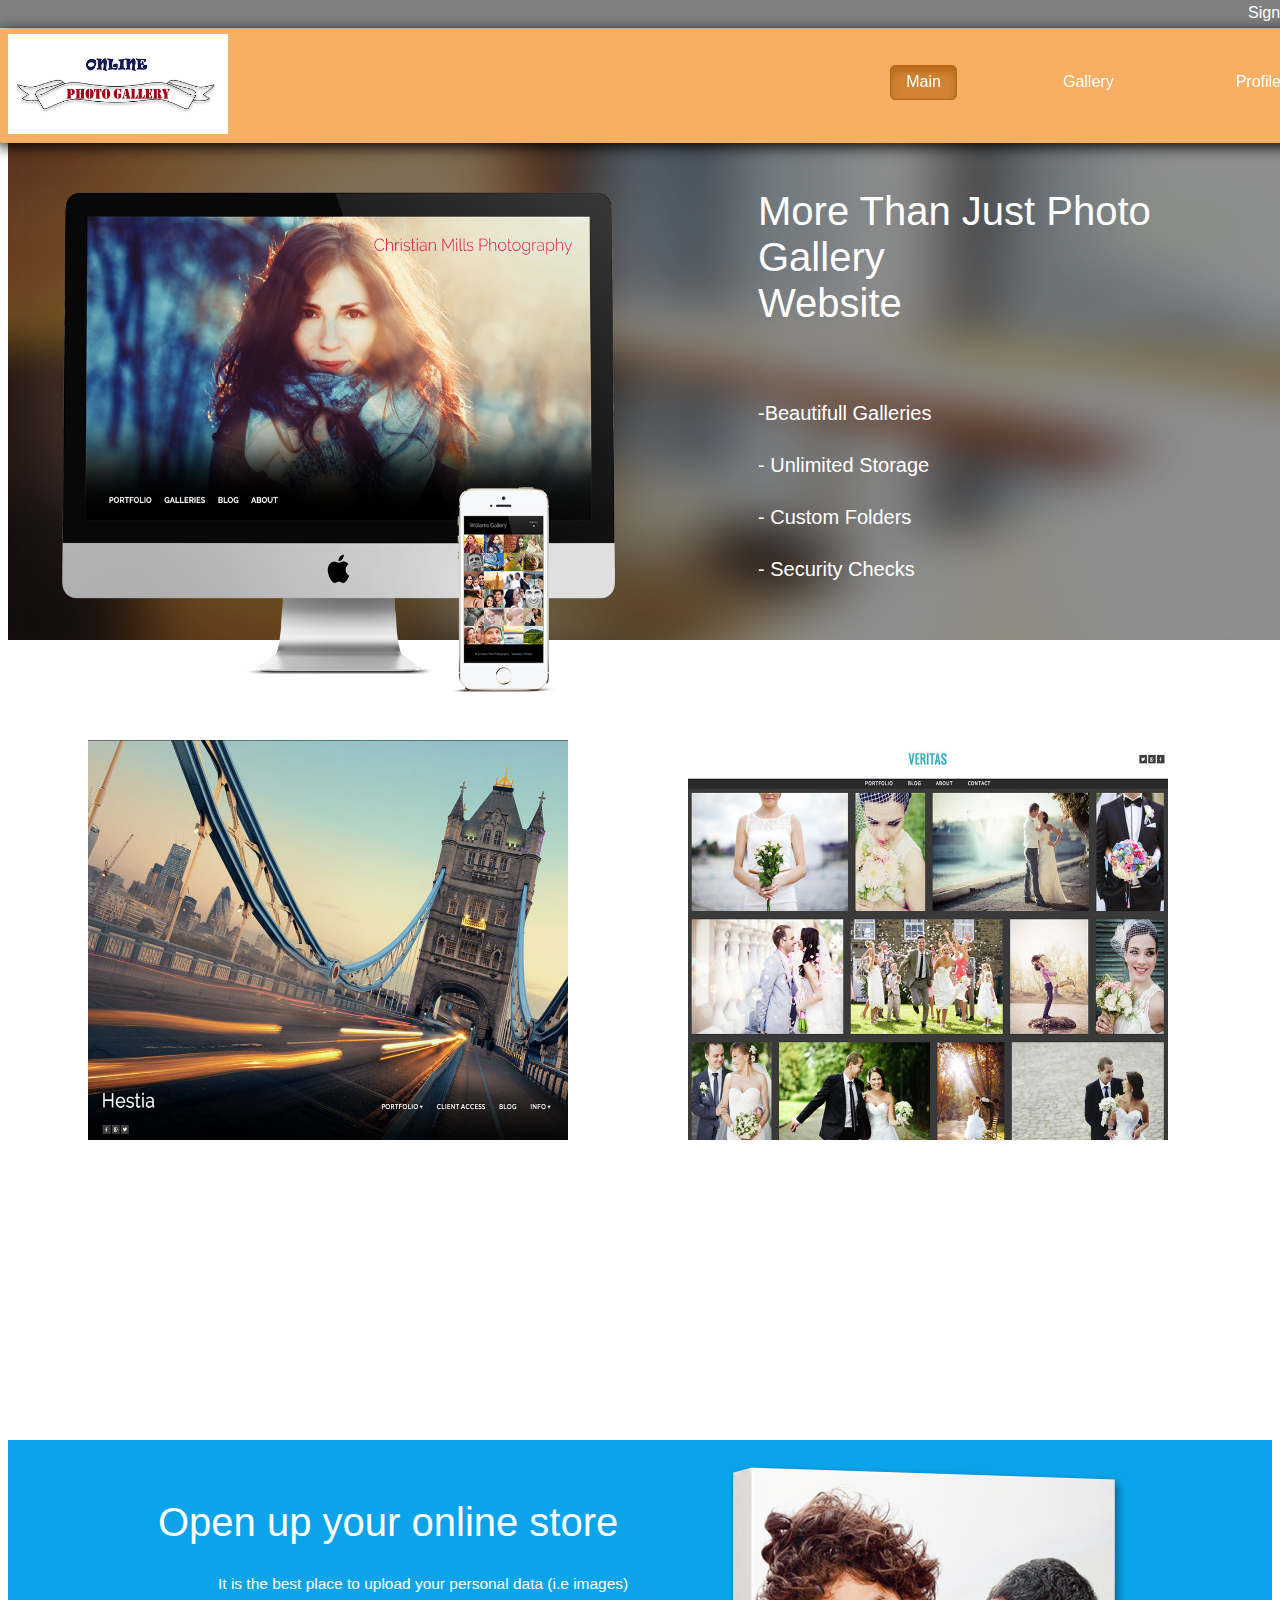
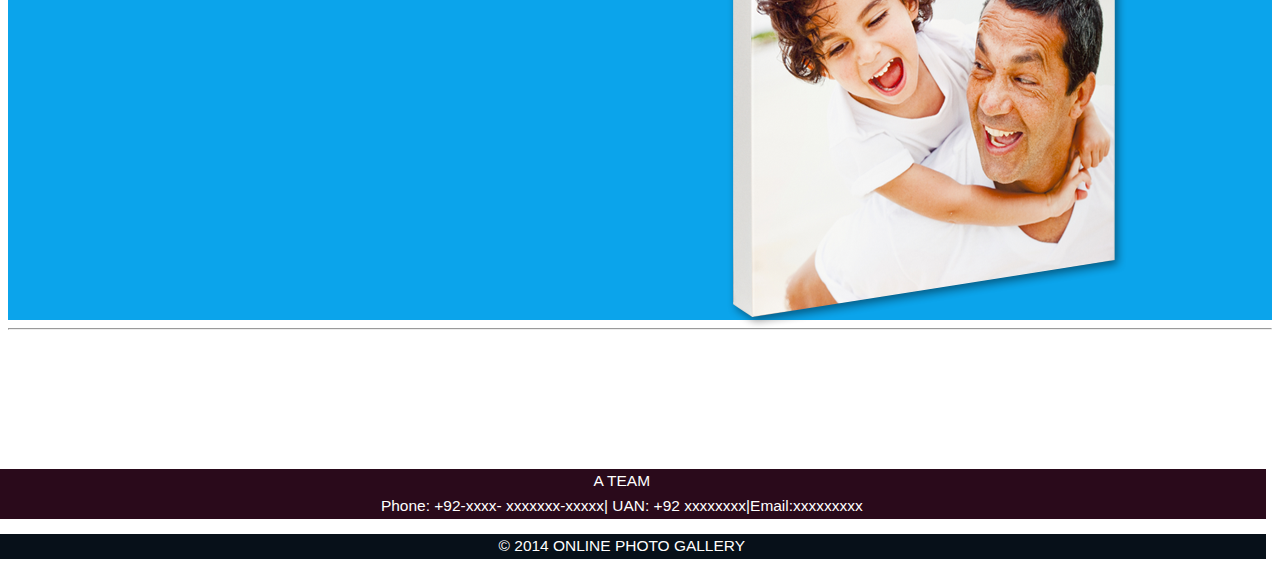
<file: index.html>
<!DOCTYPE html>
<html>
<head>
<link rel="stylesheet" type="text/css" href="styling.css">
<title>Photo Gallery</title> 

<style>



</style>
</head>
<body id="background">





<div class="navigation_bar">
	<div class="sign_in">
		<a href="login_form.html" style="margin-top:5px">Sign in</a>
		<img src="pak.gif" width="15px" height="15px" style="margin-left:10px;margin-top:5px" class="rotate">
	</div>
</div>


<div id='cssmenu'>


<ul><img src="logoo.png" width="220" height="100">
  <li><a href="profile.html"><span>Profile</span></a></li>
  <li><a href="gallery.html"><span>Gallery</span></a></li>
  <li class='active'><a href="index.html"><span>Main</span></a></li>
</ul>


</div>

<br></br><br></br>

<div class="ad2">
	<img src="blurr.jpg" width="1335" height="500" >
	<div class="pic">
	<img src="tv.png" width="600" height="650" >
</div>

   <h2>More Than Just Photo Gallery<br> Website</h2>
  <br> <p>-Beautifull Galleries</p>          <p>- Unlimited Storage</p><p>- Custom Folders</p>  <p>- Security Checks</p>   
</div>
     <div id="cf">
  <img class="top" src="bridge.jpg"></img> 
  <div class="text">
    <a href="index.html" style="margin-top:6px">PREVIEW</a>
    </div> 
</div> 

   <div id="cf2">
<img class="top2" src="wed.jpg" ></img>
<div class="tot">
<a href="index.html" style="margin-top:6px">PREVIEW</a>
</div>

</div>

<div class="ad1"> 
<img src="fam.png" style="margin-top:10px; margin-left:700px">

<h1>Open up your online store</h1>
<p>
	It is the best place to upload your personal data (i.e images)
</p>

</div>


<hr></hr>
<FONT color="white" size=2 style="position:absolute;margin-top:100px;width:117%;margin-left:-240px">
<br><P style="BACKGROUND-COLOR: #2A0A1B" align=center> A TEAM </br>
Phone: +92-xxxx- xxxxxxx-xxxxx<span>|</span> <span>UAN: +92 xxxxxxxx</span>|<span>Email:xxxxxxxxx</span></p>
<FONT color="white" size=3 >

<P style="BACKGROUND-COLOR: #071019"align=center>© 2014 ONLINE PHOTO GALLERY </p>              
</font>
</font>

 
</body>
</html>
</file>
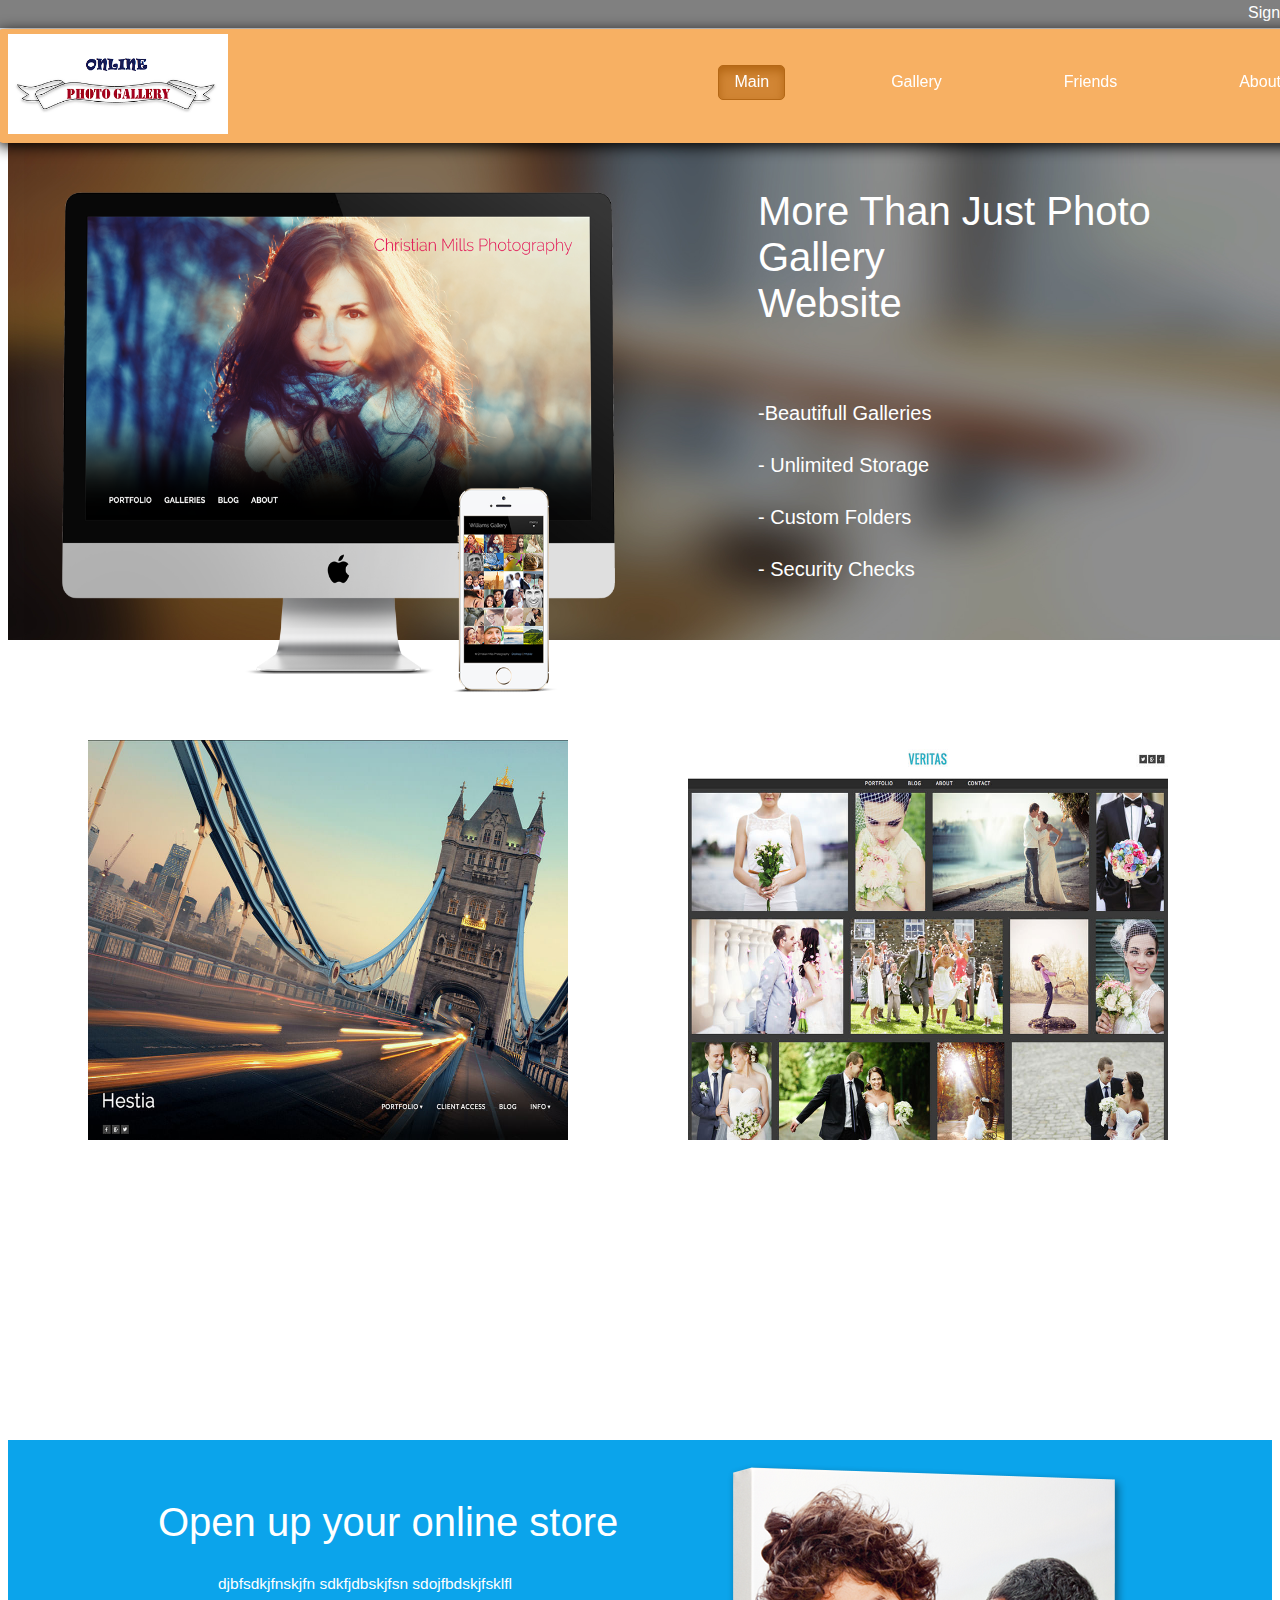
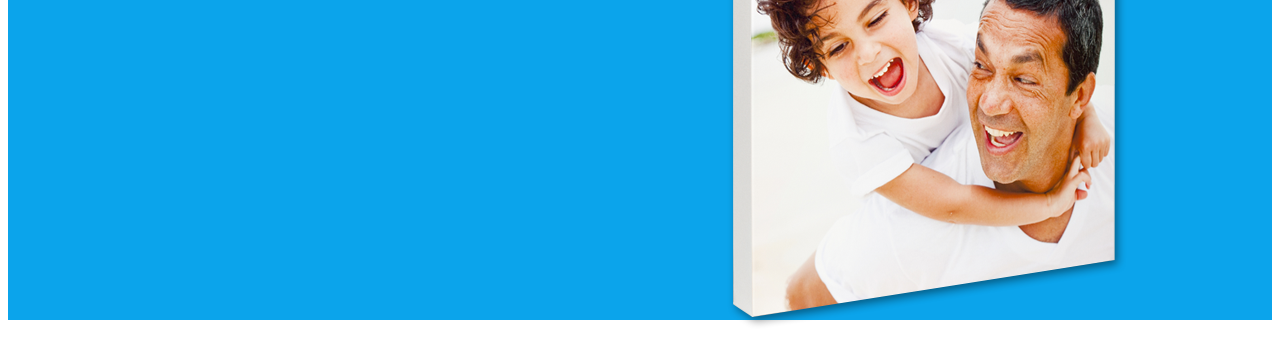
<file: about.html>
<!DOCTYPE html>
<html>
<head>
<link rel="stylesheet" type="text/css" href="styling.css">
<title>Photo Gallery</title> 

<style>



</style>
</head>
<body id="background">





<div class="navigation_bar">
	<div class="sign_in">
		<a href="login_form.html" style="margin-top:5px">Sign in</a>
		<img src="pak.gif" width="15px" height="15px" style="margin-left:10px;margin-top:5px">
	</div>
</div>


<div id='cssmenu'>


<ul><img src="logoo.png" width="220" height="100">
  <li ><a href="about.html"><span>About</span></a></li>
  <li><a href="friends.html"><span>Friends</span></a></li>
  <li><a href="gallery.html"><span>Gallery</span></a></li>
  <li class='active'><a href="index.html"><span>Main</span></a></li>
</ul>


</div>

<br></br><br></br>

<div class="ad2">
	<img src="blurr.jpg" width="1335" height="500" >
	<div class="pic">
	<img src="tv.png" width="600" height="650" >
</div>

   <h2>More Than Just Photo Gallery<br> Website</h2>
  <br> <p>-Beautifull Galleries</p>          <p>- Unlimited Storage</p><p>- Custom Folders</p>  <p>- Security Checks</p>   
</div>
     <div id="cf">
  <img class="top" src="bridge.jpg"></img> 
  <div class="text top">
    <a href="index.html" style="margin-top:6px">PREVIEW</a>
    </div> 
</div> 

   <div id="cf2">
<img class="top2" src="wed.jpg" ></img>
<div class="tot top2">
<a href="index.html" style="margin-top:6px">PREVIEW</a>
</div>

</div>

<div class="ad1"> 
<img src="fam.png" style="margin-top:10px; margin-left:700px">

<h1>Open up your online store</h1>
<p>
	djbfsdkjfnskjfn
	sdkfjdbskjfsn
	sdojfbdskjfsklfl
</p>

</div>




 
</body>
</html>
</file>
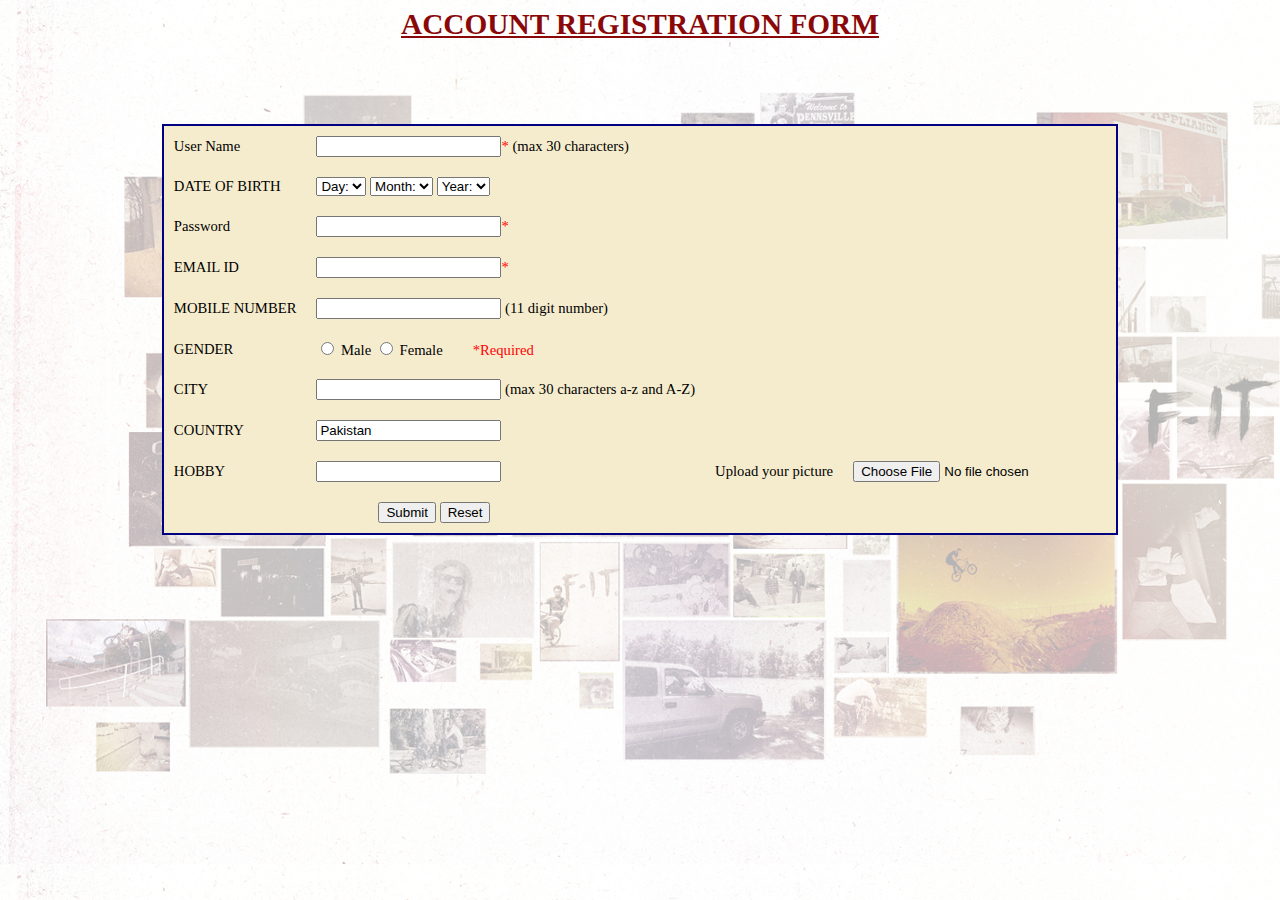
<file: create_account-form.html>
<html>
<head>
<title>Acount Registration Form</title>
<style type="text/css">
h3{font-family: Calibri; 
font-size: 22pt; 
font-style: normal; 
font-weight: bold; 
color:#8A0808;
text-align: center; 
text-decoration: underline 
}
table{
	font-family: Calibri; 
	color:black; font-size: 11pt; 
	font-style: normal;
text-align:; 
background-color: #F5ECCE; 
border-collapse: collapse; 
border: 2px solid navy
}
table.inner{
	border: 0px
}
</style>
<script type="text/javascript">
	function validateForm() {
		var check=document.forms["form"]["User_Name"].value;
		if(check==null||check=="")
		{
			alert("Required fields must be entered!");
			return false;
		}
		var check1=document.forms["form"]["password"].value;
		if(check1==null||check1=="")
		{
			alert("Required fields must be entered!");
			return false;
		}
		var check2=document.forms["form"]["Email_Id"].value;
		var atpos=check2.indexOf("@");
		var dotpos=check2.lastIndexOf(".");
		if(check2==null||check2=="")
		{
			alert("Required fields must be entered!");
			return false;
		}
		if(atpos<1||dotpos<atpos+2||dotpos+2>=check2.length)
		{
			alert("Not a valid Email address");
			return false;
		}
		var check3=document.forms["form"]["Gender"].value;
		if(check3==null||check3=="")
		{
			alert("Required fields must be entered!");
			return false;
		}
	}
</script>
</head>
 
<body background="re.jpg">
<h3>ACCOUNT REGISTRATION FORM</h3>
<br></br>
<form name = "form" action="form.php" method="POST" onsubmit="return validateForm()">
<table align="center" cellpadding = "10">
 
<!----- First Name ---------------------------------------------------------->
<tr>
<td>User Name</td>
<td><input type="text" name="User_Name" maxlength="30"/><span style="color:red">*</span> 
(max 30 characters)
</td>
</tr>
 
<!----- Date Of Birth -------------------------------------------------------->
<tr>
<td>DATE OF BIRTH</td>
 
<td>
<select name="Birthday_day" id="Birthday_Day">
<option value="-1">Day:</option>
<option value="1">1</option>
<option value="2">2</option>
<option value="3">3</option>
 
<option value="4">4</option>
<option value="5">5</option>
<option value="6">6</option>
<option value="7">7</option>
<option value="8">8</option>
<option value="9">9</option>
<option value="10">10</option>
<option value="11">11</option>
<option value="12">12</option>
 
<option value="13">13</option>
<option value="14">14</option>
<option value="15">15</option>
<option value="16">16</option>
<option value="17">17</option>
<option value="18">18</option>
<option value="19">19</option>
<option value="20">20</option>
<option value="21">21</option>
 
<option value="22">22</option>
<option value="23">23</option>
<option value="24">24</option>
<option value="25">25</option>
<option value="26">26</option>
<option value="27">27</option>
<option value="28">28</option>
<option value="29">29</option>
<option value="30">30</option>
 
<option value="31">31</option>
</select>
 
<select id="Birthday_Month" name="Birthday_Month">
<option value="-1">Month:</option>
<option value="January">Jan</option>
<option value="February">Feb</option>
<option value="March">Mar</option>
<option value="April">Apr</option>
<option value="May">May</option>
<option value="June">Jun</option>
<option value="July">Jul</option>
<option value="August">Aug</option>
<option value="September">Sep</option>
<option value="October">Oct</option>
<option value="November">Nov</option>
<option value="December">Dec</option>
</select>
 
<select name="Birthday_Year" id="Birthday_Year">
 
<option value="-1">Year:</option>
<option value="2012">2012</option>
<option value="2011">2011</option>
<option value="2010">2010</option>
<option value="2009">2009</option>
<option value="2008">2008</option>
<option value="2007">2007</option>
<option value="2006">2006</option>
<option value="2005">2005</option>
<option value="2004">2004</option>
<option value="2003">2003</option>
<option value="2002">2002</option>
<option value="2001">2001</option>
<option value="2000">2000</option>
 
<option value="1999">1999</option>
<option value="1998">1998</option>
<option value="1997">1997</option>
<option value="1996">1996</option>
<option value="1995">1995</option>
<option value="1994">1994</option>
<option value="1993">1993</option>
<option value="1992">1992</option>
<option value="1991">1991</option>
<option value="1990">1990</option>
 
<option value="1989">1989</option>
<option value="1988">1988</option>
<option value="1987">1987</option>
<option value="1986">1986</option>
<option value="1985">1985</option>
<option value="1984">1984</option>
<option value="1983">1983</option>
<option value="1982">1982</option>
<option value="1981">1981</option>
<option value="1980">1980</option>
</select>
</td>
</tr>
<!----- Password ---------------------------------------------------------->
<tr>
<td>Password</td>
<td><input type="password" name="password" maxlength="50" /><span style="color:red">*</span></td>
</tr>
 
<!----- Email Id ---------------------------------------------------------->
<tr>
<td>EMAIL ID</td>
<td><input type="text" name="Email_Id" maxlength="100" /><span style="color:red">*</span></td>
</tr>
 
<!----- Mobile Number ---------------------------------------------------------->
<tr>
<td>MOBILE NUMBER</td>
<td>
<input type="text" name="Mobile_Number" maxlength="20" />
(11 digit number)
</td>
</tr>
 
<!----- Gender ---------------------------------------------------------->
<tr>
<td>GENDER</td>
<td>
<input type="radio" name="Gender" value="Male" /> Male
<input type="radio" name="Gender" value="Female" /> Female<span style="color:red; margin-left:30px">*Required</span>

</td>
</tr>
 
<!----- City ---------------------------------------------------------->
<tr>
<td>CITY</td>
<td><input type="text" name="City" maxlength="30" />
(max 30 characters a-z and A-Z)
</td>
</tr>
  
<!----- Country ---------------------------------------------------------->
<tr>
<td>COUNTRY</td>
<td><input type="text" name="Country" value="Pakistan" readonly="readonly" /></td>
</tr>
 
<!----- Hobbies ---------------------------------------------------------->
 
<tr>
<td>HOBBY <br /></td>
 
<td>
<input type="text" name="Other_Hobby" maxlength="30" />
</td><br>
<td >Upload your picture</td>
<td><input type="file" name="upload"></td>
</tr>
 
<!----- Submit and Reset ------------------------------------------------>
<tr>
<td colspan="2" align="center">
<input type="submit" value="Submit">
<input type="reset" value="Reset">
</td>
</tr>
</table>
 
</form>
 
</body>
</html>
</file>
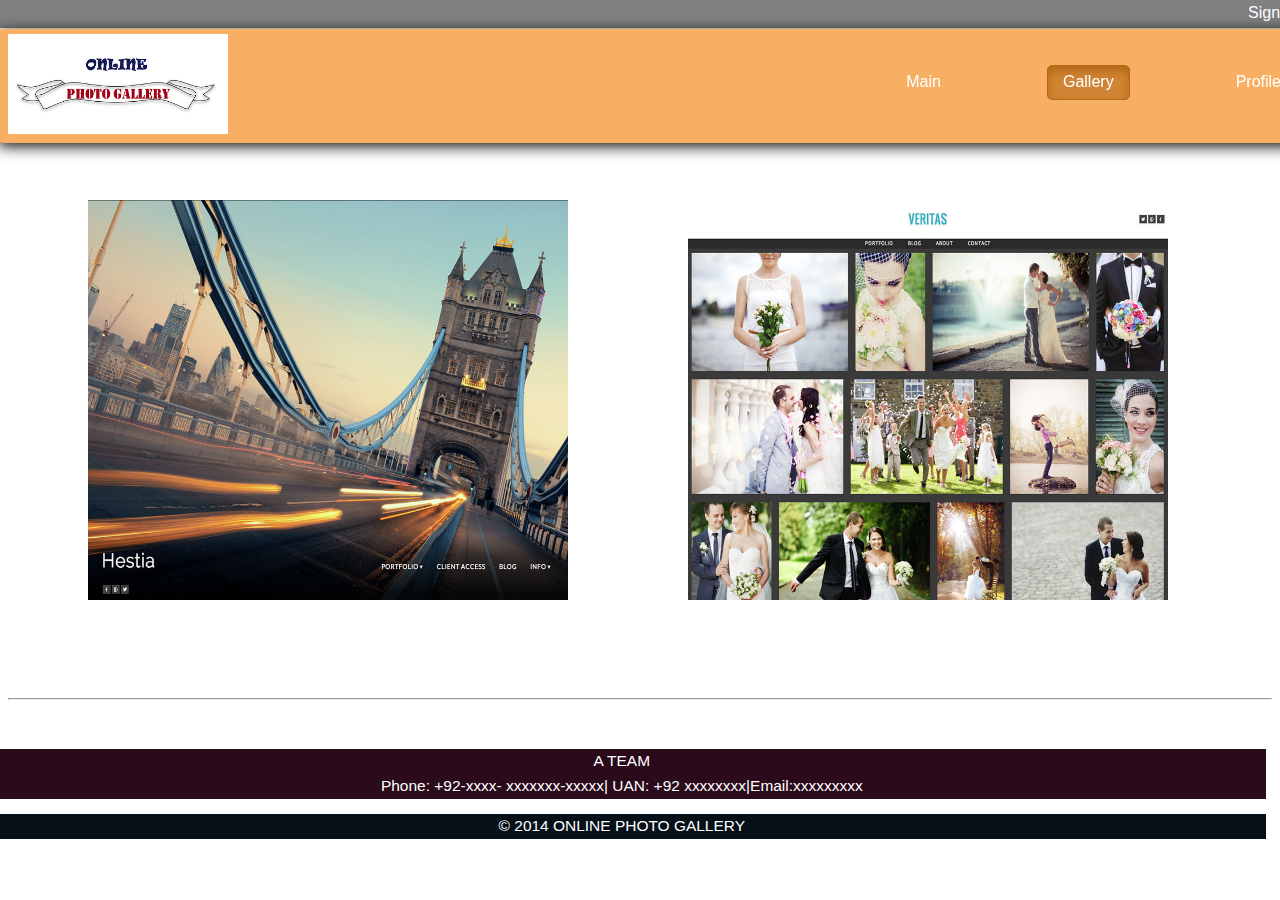
<file: gallery.html>
<!DOCTYPE html>
<html>
<head>
<link rel="stylesheet" type="text/css" href="styling.css">
<title>Photo Gallery</title> 

<style>



</style>
</head>
<body id="background">
<div class="navigation_bar">
	<div class="sign_in">
		<a href="login_form.html" style="margin-top:5px">Sign in</a>
		<img src="pak.gif" width="15px" height="15px" style="margin-left:10px;margin-top:5px">
	</div>
</div>
<div id='cssmenu'>
<ul><img src="logoo.png" width="220" height="100">
  <li><a href="profile.html"><span>Profile</span></a></li>
  <li class='active'><a href="gallery.html"><span>Gallery</span></a></li>
  <li><a href="index.html"><span>Main</span></a></li>
</ul>
</div>

<br></br><br></br>


     <div id="cf">
  <img class="top" src="bridge.jpg"></img> 
  <div class="text top">
    <a href="index.html" style="margin-top:6px">PREVIEW</a>
    </div> 
</div> 

   <div id="cf2">
<img class="top2" src="wed.jpg" ></img>
<div class="tot top2">
<a href="index.html" style="margin-top:6px">PREVIEW</a>
</div>

</div>
<br><br><br><br><br>
 <hr></hr>
<FONT color="white" size=2 style="position:absolute;margin-top:10px;width:117%;margin-left:-240px">
<br><P style="BACKGROUND-COLOR: #2A0A1B" align=center> A TEAM </br>
Phone: +92-xxxx- xxxxxxx-xxxxx<span>|</span> <span>UAN: +92 xxxxxxxx</span>|<span>Email:xxxxxxxxx</span></p>
<FONT color="white" size=3 >

<P style="BACKGROUND-COLOR: #071019"align=center>© 2014 ONLINE PHOTO GALLERY </p>              
</font>
</font>
</body>
</html>
</file>
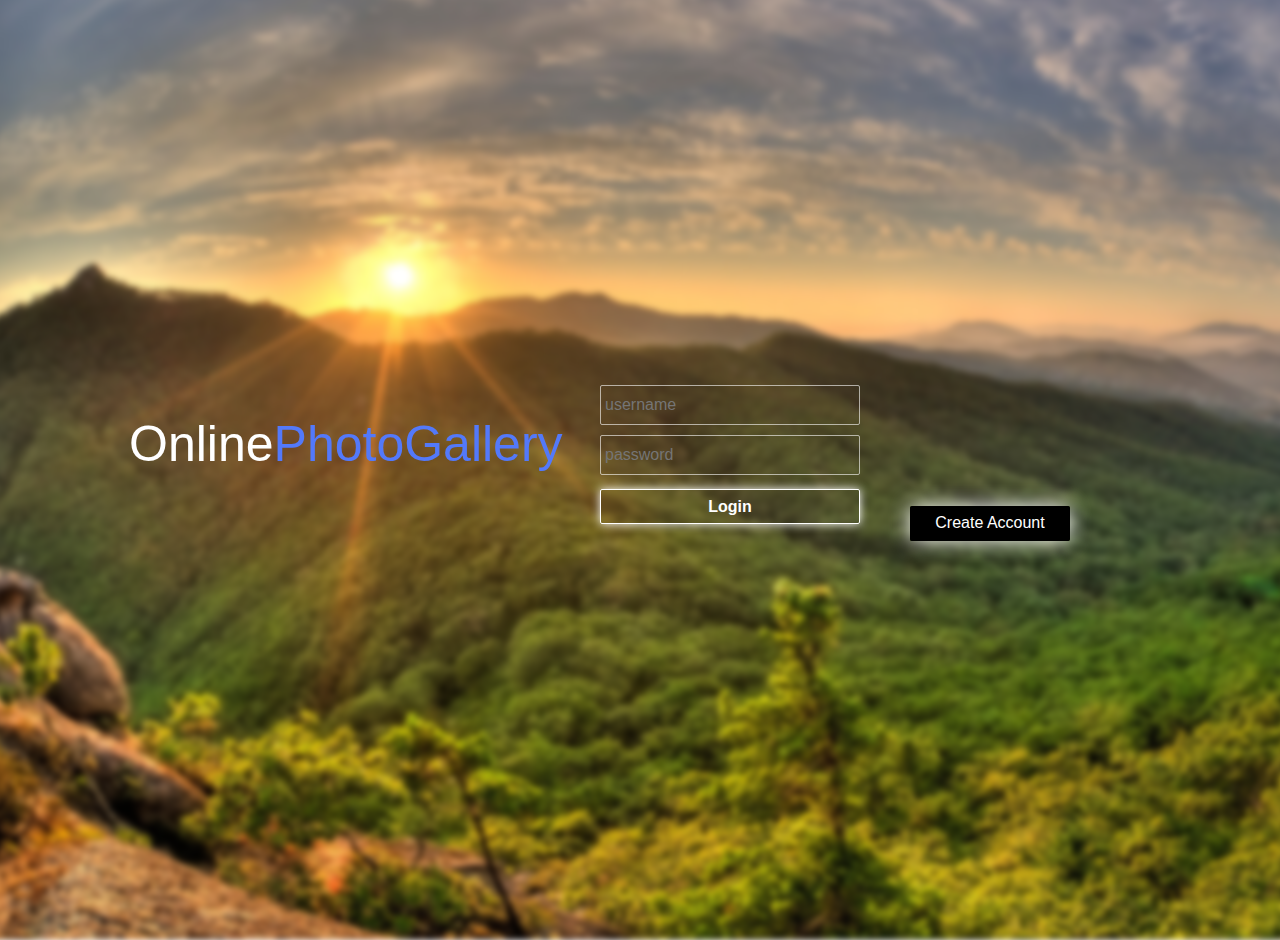
<file: login_form.html>
<!DOCTYPE html>
<html>

<head>

  <meta charset="UTF-8">

  <title>Online PhotoGallery-Login</title>
   <style>
   

body{
	margin: 0;
	padding: 0;
	background: #fff;

	color: #fff;
	font-family: Arial;
	font-size: 12px;
   }

.body{
	position: absolute;
	top: -20px;
	left: -20px;
	right: -40px;
	bottom: -40px;
	width: auto;
	height: auto;
	background-image: url("ad.jpg");
	background-size: cover;
	filter: blur(3px);
	z-index: 0;
}

.grad{
	position: absolute;
	top: -20px;
	left: -20px;
	right: -40px;
	bottom: -40px;
	width: auto;
	height: auto;
	background: gradient(linear, left top, left bottom, color-stop(0%,rgba(0,0,0,0)), color-stop(100%,rgba(0,0,0,0.65))); /* Chrome,Safari4+ */
	z-index: 1;
	opacity: 0.7;
}

.header{
	position: absolute;
	top: calc(50% - 35px);
	left: calc(30% - 255px);
	z-index: 2;
}

.header div{
	float: left;
	color: #fff;
	font-family: 'Exo', sans-serif;
	font-size: 50px;
	font-weight: 200;
}

.header div span{
	color: #5379fa !important;
}

.login{
	position: absolute;
	top: calc(50% - 75px);
	left: calc(50% - 50px);
	height: 150px;
	width: 350px;
	padding: 10px;
	z-index: 2;
}
.log #lo {
	box-shadow: 0 0 10px white;
	transition:all 1s ease-in-out;
}

.create_account
{

    position: absolute;
	top: calc(64.5% - 75px);
	left: calc(75% - 50px);
	height: 150px;
	width: 350px;
	padding: 10px;
	box-shadow: 0 0 20px white;
	transition:all 1s ease-in-out;
	z-index: 2;
}

.create_account:hover {

      box-shadow: 0 0 500px white;
      background-color: red;
      transform:rotate(360deg);
}


	@-moz-keyframes spaceboots {
	0% { -moz-transform: translate(2px, 1px) rotate(0deg); }
	10% { -moz-transform: translate(-1px, -2px) rotate(-1deg); }
	20% { -moz-transform: translate(-3px, 0px) rotate(1deg); }
	30% { -moz-transform: translate(0px, 2px) rotate(0deg); }
	40% { -moz-transform: translate(1px, -1px) rotate(1deg); }
	50% { -moz-transform: translate(-1px, 2px) rotate(-1deg); }
	60% { -moz-transform: translate(-3px, 1px) rotate(0deg); }
	70% { -moz-transform: translate(2px, 1px) rotate(-1deg); }
	80% { -moz-transform: translate(-1px, -1px) rotate(1deg); }
	90% { -moz-transform: translate(2px, 2px) rotate(0deg); }
	100% { -moz-transform: translate(1px, -2px) rotate(-1deg); }
}


.log #lo:hover{

	  box-shadow: 0 0 500px white;
	  background-color: black;
	  border-color: black;
      animation-name: spaceboots;
      animation-duration: 0.8s;
      transform-origin:50% 50%;
 	  animation-iteration-count: infinite;
	  animation-timing-function: linear;
}

.create_account input[type=button]{
	width: 160px;
	height: 35px;
	background: black;
	border: 1px solid black;
	cursor: pointer;
	border-radius: 2px;
	color: #FFFFFF;
	font-family: 'Exo', sans-serif;
	font-size: 16px;
	font-weight: 400;
	padding: 6px;
	margin-top: 10px;
}

.create_account input[type=button]:hover{
	opacity: 0.8;
}

.create_account input[type=button]:active{
	opacity: 0.6;
}



.create_account input[type=button]:focus{
	outline: none;
}

.login input[type=password]{
	width: 250px;
	height: 30px;
	background: transparent;
	border: 1px solid rgba(255,255,255,0.6);
	border-radius: 2px;
	color: #fff;
	font-family: 'Exo', sans-serif;
	font-size: 16px;
	font-weight: 400;
	padding: 4px;
	margin-top: 10px;
}
.login input[type=text]{
	width: 250px;
	height: 30px;
	background: transparent;
	border: 1px solid rgba(255,255,255,0.6);
	border-radius: 2px;
	color: #fff;
	font-family: 'Exo', sans-serif;
	font-size: 16px;
	font-weight: 400;
	padding: 4px;
}

.login input[type=button]{
	width: 260px;
	height: 35px;
	background: transparent;
	border: 1px solid #fff;
	cursor: pointer;
	border-radius: 2px;
	color: white;
	font-family: 'Exo', sans-serif;
	font-size: 16px;
	font-weight: 900;
	padding: 6px;
	margin-top: 10px;
}

.login input[type=button]:hover{
	opacity: 0.8;
}

.login input[type=button]:active{
	opacity: 0.6;
}

.login input[type=text]:focus{
	outline: none;
	border: 1px solid rgba(255,255,255,0.9);
}

.login input[type=password]:focus{
	outline: none;
	border: 1px solid rgba(255,255,255,0.9);
}

.login input[type=button]:focus{
	outline: none;
}

input-placeholder{
   color: rgba(255,255,255,0.6);
}

input-placeholder{
   color: rgba(255,255,255,0.6);
}
</style>
<script type="text/javascript">
	
	function validateForm() {
		var check=document.forms["log_form"]["user"].value;
		var check0=document.forms["log_form"]["pass"].value;
		if((check==null||check=="")||(check0==null||check0==""))
		{
			alert("Enter username or Password!");
			return false;
		}
		else 
		{
			
              	return window.location.href='dat.php';
		}
		
	}
</script>
   
</head>

<body>

        <div class="body"></div>
		<div class="grad"></div>
		<div class="header">
		<div>Online<span>Photo</span><span>Gallery</span></div>
		</div>
		<br>
		<div class="login">
		
<form action="dat.php" method="POST" name="log_form">
			<input type="text" placeholder="username" name ="user"><br>
			<input type="password" placeholder="password" name="pass"><br><br>		
			<div class="log" style="width:260px; height:35px"><input type="button"  value="Login" onclick="return validateForm()" style="margin-top:0px" id = "lo" ></div>
      </form>
		
		</div>

         <div class="create_account" style="width:140px; height:15px">
		<input type="button" value="Create Account" ONCLICK="window.location.href='create_account-form.html'" style="margin-left:-10px; margin-top:-10px"/>
       </div>
  

</body>

</html>
</file>
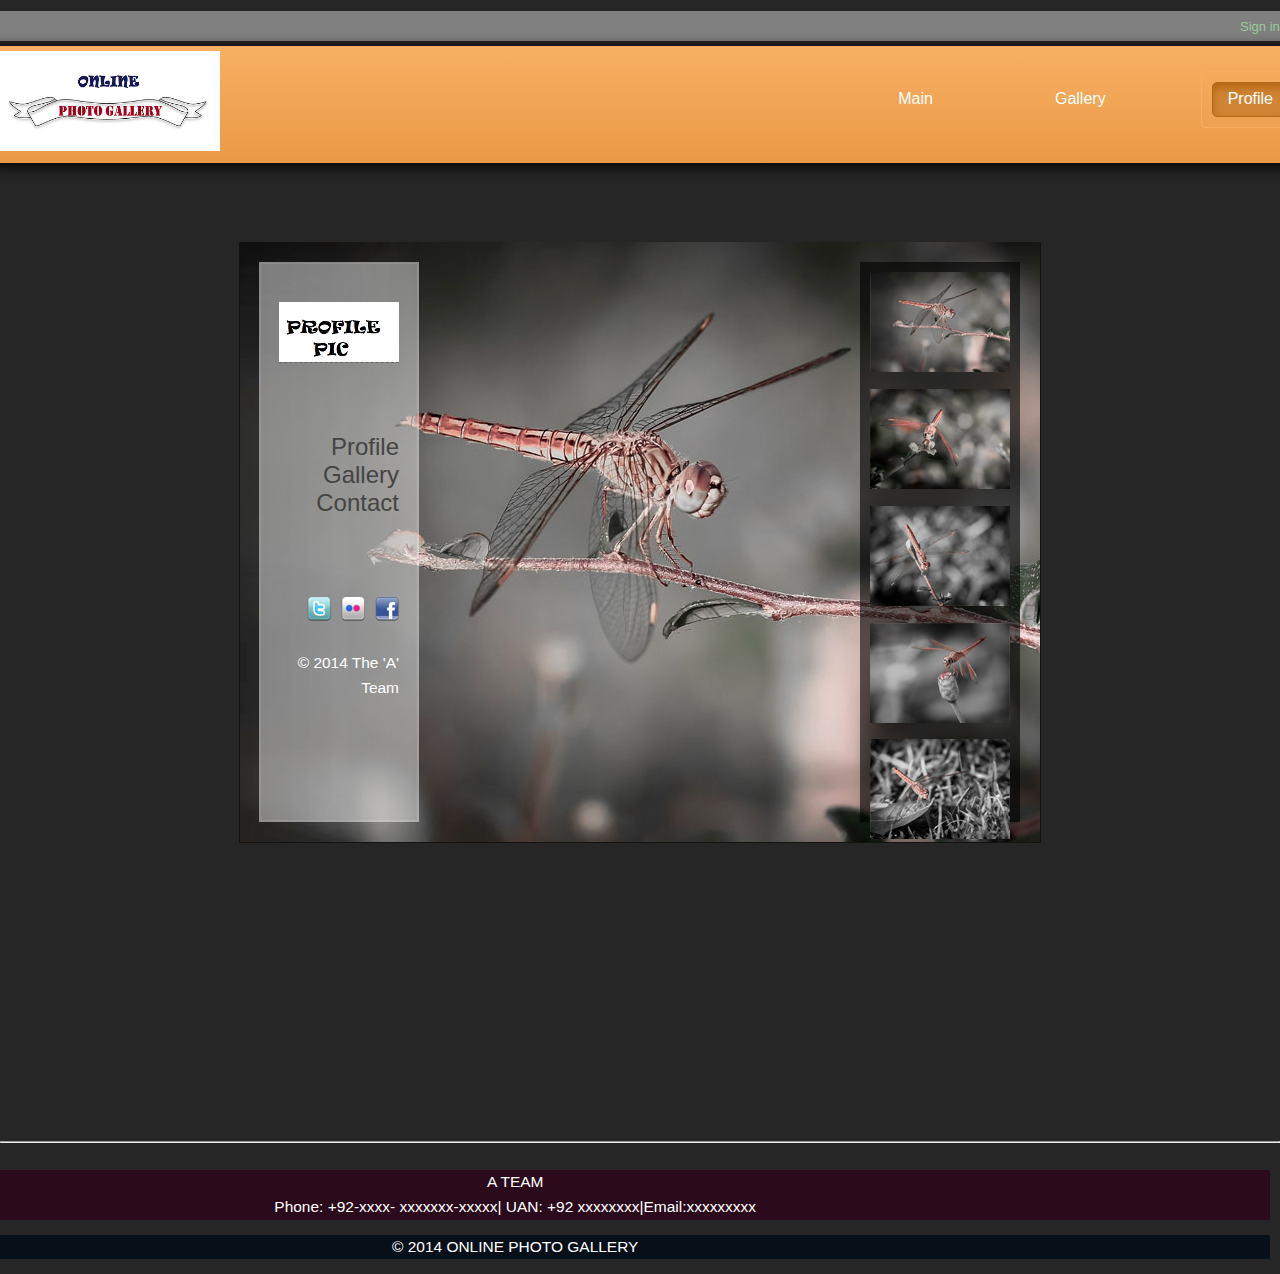
<file: profile.html>
<!DOCTYPE html>
<html>
<head>
    <link rel="stylesheet" type="text/css" href="styling2.css">
<meta http-equiv="Content-Type" content="text/html; charset=utf-8" />

<title>profile</title>
<meta name="keywords" content="" />
<meta name="description" content="" />

	<link href="templatemo_style.css" type="text/css" rel="stylesheet">
	<script type="text/javascript" src="js/jquery.min.js"></script> 
	<script type="text/javascript" src="js/jquery.scrollTo-min.js"></script> 
	<script type="text/javascript" src="js/jquery.localscroll-min.js"></script> 
	<script type="text/javascript" src="js/init.js"></script> 

    
    <script type="text/JavaScript" src="js/slimbox2.js"></script> 

    <link rel="stylesheet" href="css/slimbox2.css" type="text/css" media="screen" /> 
    

<link rel="stylesheet" href="css/orman.css" type="text/css" media="screen" />
<link rel="stylesheet" href="css/nivo-slider.css" type="text/css" media="screen" />


</head> 
<body> 
    <br>
    <div class="navigation_bar">
    <div class="sign_in">
        <a href="login_form.html" style="margin-top:5px">Sign in</a>
        <img src="pak.gif" width="15px" height="15px" style="margin-left:10px;margin-top:5px">
    </div>
</div>



<div id='cssmenu'>
<ul><img src="logoo.png" width="220" height="100">
  <li class='active'><a href="friends.html"><span>Profile</span></a></li>
  <li><a href="gallery.html"><span>Gallery</span></a></li>
  <li><a href="index.html"><span>Main</span></a></li>
</ul>

</div>

<br></br>
<br></br>
<br></br>
<br></br>

<div id="templatemo_wrapper">
<div id="templatemo_header">
    <div id="site_title"><a href="#templatemo_378_dragonfly" rel="nofollow"></a></div>
    <ul class="nav_menu">
        <li><a href="#home">Profile</a></li>

        <li><a href="#gallery">Gallery</a></li>


        <li><a href="#contact">Contact</a></li>
    </ul>
    <div class="social_button">
    	<a href="#"><img src="images/facebook.png" alt="Facebook" /></a>
		<a href="#"><img src="images/flickr.png" alt="Flickr" /></a>
		<a href="#"><img src="images/twitter.png" alt="Twitter" /></a>
        <div class="clear"></div>
    </div>
    <p>
    © 2014 The 'A' Team<br />
    <!-- Credit: www.templatemo.com --></p>
    
</div>
<div id="templatemo_main">
	<div id="content"> 
       	<div id="home" class="home_slider">
             <div class="theme-orman">
                <div id="slider" class="nivoSlider">
                    <img src="images/slider/01.jpg" alt="Dragonfly 1" rel="images/slider/01_thumb.jpg" />
                    <img src="images/slider/02.jpg" alt="Dragonfly 2" rel="images/slider/02_thumb.jpg" />
                    <img src="images/slider/03.jpg" alt="Dragonfly 3" rel="images/slider/03_thumb.jpg" />
                    <img src="images/slider/04.jpg" alt="Dragonfly 4" rel="images/slider/04_thumb.jpg" />
                    <img src="images/slider/05.jpg" alt="Dragonfly 5" rel="images/slider/05_thumb.jpg" />
                </div>
            </div> 
            <script type="text/javascript" src="js/jquery-1.6.1.min.js"></script>
            <script type="text/javascript" src="js/jquery.nivo.slider.pack.js"></script>
            <script type="text/javascript">
            $(window).load(function() {
                $('#slider').nivoSlider({
                    controlNavThumbs:true,
					controlNavThumbsFromRel:true,
					directionNav:false, // Next and Prev
					keyboardNav:true, // Use left and right arrows
					pauseOnHover:true // Stop animation while hovering
                });
            });
            </script>
       	</div>
         


         
        <div class="section" id="gallery"> 
            <ul id="gallery_wrapper">
            	<li><a href="images/gallery/09-l.jpg" rel="lightbox[gallery]"><img src="images/gallery/09.jpg" alt="image 9" /></a></li>
                <li><a href="images/gallery/10-l.jpg" rel="lightbox[gallery]"><img src="images/gallery/10.jpg" alt="image 10" /></a></li>
                <li><a href="images/gallery/11-l.jpg" rel="lightbox[gallery]"><img src="images/gallery/11.jpg" alt="image 11" /></a></li>
                <li><a href="images/gallery/12-l.jpg" rel="lightbox[gallery]"><img src="images/gallery/12.jpg" alt="image 12" /></a></li>
                <li><a href="images/gallery/01-l.jpg" rel="lightbox[gallery]"><img src="images/gallery/01.jpg" alt="image 01" /></a></li>
                <li><a href="images/gallery/02-l.jpg" rel="lightbox[gallery]"><img src="images/gallery/02.jpg" alt="image 02" /></a></li>
                <li><a href="images/gallery/03-l.jpg" rel="lightbox[gallery]"><img src="images/gallery/03.jpg" alt="image 03" /></a></li>
                <li><a href="images/gallery/04-l.jpg" rel="lightbox[gallery]"><img src="images/gallery/04.jpg" alt="image 04" /></a></li>
                <li><a href="images/gallery/05-l.jpg" rel="lightbox[gallery]"><img src="images/gallery/05.jpg" alt="image 05" /></a></li>
                <li><a href="images/gallery/06-l.jpg" rel="lightbox[gallery]"><img src="images/gallery/06.jpg" alt="image 06" /></a></li>
                <li><a href="images/gallery/07-l.jpg" rel="lightbox[gallery]"><img src="images/gallery/07.jpg" alt="image 07" /></a></li>
                <li><a href="images/gallery/08-l.jpg" rel="lightbox[gallery]"><img src="images/gallery/08.jpg" alt="image 08" /></a></li>                
                <li><a href="images/gallery/09-l.jpg" rel="lightbox[gallery]"><img src="images/gallery/09.jpg" alt="image 09" /></a></li>
                <li><a href="images/gallery/10-l.jpg" rel="lightbox[gallery]"><img src="images/gallery/10.jpg" alt="image 10" /></a></li>
                <li><a href="images/gallery/11-l.jpg" rel="lightbox[gallery]"><img src="images/gallery/11.jpg" alt="image 11" /></a></li>
                <li><a href="images/gallery/12-l.jpg" rel="lightbox[gallery]"><img src="images/gallery/12.jpg" alt="image 12" /></a></li>
                <li><a href="images/gallery/01-l.jpg" rel="lightbox[gallery]"><img src="images/gallery/01.jpg" alt="image 01" /></a></li>
                <li><a href="images/gallery/02-l.jpg" rel="lightbox[gallery]"><img src="images/gallery/02.jpg" alt="image 02" /></a></li>
                <li><a href="images/gallery/03-l.jpg" rel="lightbox[gallery]"><img src="images/gallery/03.jpg" alt="image 03" /></a></li>
                <li><a href="images/gallery/04-l.jpg" rel="lightbox[gallery]"><img src="images/gallery/04.jpg" alt="image 04" /></a></li>
            </ul>	
        </div> 
        
        <div class="section section_with_padding" id="contact"> 
            <h1>Contact Us</h1> 
            <div class="half left">
                <h4>Quick Contact</h4>
                <div id="contact_form">
                    <form method="post" name="contact" action="#contact">
                        <label for="author">Name:</label> 
                        	<input name="author" type="text" class="required input_field" id="author" maxlength="30" />
                        <label for="email">Email:</label> 
                        	<input name="email" type="text" class="validate-email required input_field" id="email" maxlength="30" />
                  <label for="message">Message:</label> 
                        	<textarea id="message" name="text" rows="0" cols="0" class="required"></textarea>
                        <input type="submit" class="submit_btn left" name="submit" id="submit" value="Send" />
                        <input type="reset" class="submit_btn right" name="Reset" id="reset" value="Reset" />
                    </form>
                </div>
            </div>
            
            <div class="half right">
                <h4>Address</h4>
                COMSATS Institute of Information Technology <br />
                Chak Shehzad, Park Road<br />
            	Islamabad, Pakistan<br />
                
                <div class="clear h20"></div>
                <div class="img_nom img_border">
                <a href="https://www.google.com/maps/dir/''/ciit+islamabad+map+address/@33.6518213,73.1222602,13z/data=!4m8!4m7!1m0!1m5!1m1!1s0x38dfea4aee5bdf8f:0xe6b55e05d462beb1!2m2!1d73.156593!2d33.651826" target="_blank"><img src="images/location.jpg" alt="our location" width="230" height="230" /></a></div>
                </div>
        </div> 
    </div> 
</div>

</div>
<br></br>
<br></br>
<br></br>
<br></br>
<br></br>
<br></br>
<br></br>
<hr></hr>
<FONT color="white" size=2 style="position:absolute;width:118%;margin-left:-240px">
<br><P style="BACKGROUND-COLOR: #2A0A1B" align=center> A TEAM </br>
Phone: +92-xxxx- xxxxxxx-xxxxx<span>|</span> <span>UAN: +92 xxxxxxxx</span>|<span>Email:xxxxxxxxx</span></p>
<FONT color="white" size=3 >

<P style="BACKGROUND-COLOR: #071019"align=center>© 2014 ONLINE PHOTO GALLERY </p>              
</font>
</font>
</body> 
</html>
</file>
<file: styling.css>
#cssmenu ul{
}
#cssmenu li, #cssmenu a {

  list-style: none;
  margin: 0;
  padding: 10px;
  border: 0;
  line-height: 1;
  font-family: 'Lato', sans-serif;
}
#cssmenu {
  
  
  border: 0 solid #B46715;
  border-radius: 5px;
  width: auto;
  position: fixed;
  height: 30px;
  margin-top: 5px;
  margin-left: -10px;
  width: 1370px;
  

}

#cssmenu ul {
box-shadow:0px 3px 15px black;
  zoom: 1;
  background: #F7B063;

  background: gradient(linear, left top, left bottom, color-stop(0%, #F7B063), color-stop(100%, #EA9A46));
  background: linear-gradient(top, #F7B063 0%, #EA9A46 100%);
  background: linear-gradient(top, #F7B063 0%, #EA9A46 100%);
  filter: progid:DXImageTransform.Microsoft.gradient(startColorstr='@top-color', endColorstr='@bottom-color', GradientType=0);
  padding: 5px 10px;
  border-radius: 5px;
}
#cssmenu ul:before {
  content: '';
  display: block;
}
#cssmenu ul:after {
  content: '';
  display: table;
  clear: both;
}
#cssmenu li {
  float: right;
  margin: 20px 50px 0px 18px;

  border: 1px solid transparent;
}

#cssmenu li a {
  border-radius: 5px;
 
  padding: 8px 15px 9px 15px;
  display: block;
  text-decoration: none;
  color: #ffffff;
  border: 1px solid transparent;
  font-size: 16px;
}
#cssmenu li.active {
  border-radius: 5px;
  
  border: 1px solid #F7B063;
}
#cssmenu li.active a {
  border-radius: 5px;
  
  display: block;
  background: #D18534;
  border: 1px solid #B46715;
  
  box-shadow: inset 0 5px 10px #B46715;
 
}
#cssmenu li:hover {
  border-radius: 5px;
  
  border: 1px solid #F7B063;
}
#cssmenu li:hover a {
  border-radius: 5px;
  
  display: block;
  background: #D18534;
  border: 1px solid #B46715;

  box-shadow: inset 0 5px 10px #B46715;
  
}


#home-image{
  margin-top: 50px;
}

.navigation_bar {
position: fixed;
  background-color: gray;
  height: 30px;
  margin-top: -10px;
  margin-left: -10px;
  width: 1500px;
}

.sign_in a {
  text-decoration: none;
  color: white;
    font-family: arial;
    margin-left: 1250px;
    background-color: gray;
    border-radius: 5px;
    width: 10px;
    transition:all 0.5s ease;
}
.sign_in :hover {
  box-shadow: 2px 2px 2px black;
  background-color: green;
}
#cf {
  height: 400px;
  width: 480px;
    margin-left: 80px;
    margin-top: 120px;
    overflow: hidden;
}
#cf2 {
  height: 400px;
  width: 480px;
    margin-left: 680px;
    margin-top: -400px;
    overflow: hidden;

}
img.top   {
   height:400px;
  width:480px;
  transition: all 1s ease-in-out;

}
img.top2   {
   height:400px;
  width:480px;
  transition: all 1s ease-in-out;

}

 .text {
     position:relative; 
     width: 250px;
     height: 40px;
     border:2px solid white;
     margin-left: 110px;
     margin-top: -220px;
     text-align: center;
     visibility: hidden;
     background-color: black;
     transition:delay 0.3s;
     transition:all 1s ease-in-out;

}
.tot {
     position:relative; 
     width: 250px;
     height: 40px;
     border:2px solid white;
     margin-left: 110px;
     margin-top: -220px;
     text-align: center;
     visibility: hidden;
     background-color: black;
     transition:delay 0.3s;
     transition:all 1s ease-in-out;

}
.text a  {
  position: absolute;
    color: white;
    margin-left: -45px;
     text-align: center;
     font-family: verdana;
     font-size: 20px;
     text-decoration:none;
}
.tot a  {
  position: absolute;
    color: white;
    margin-left: -45px;
     text-align: center;
     font-family: verdana;
     font-size: 20px;
     text-decoration:none;
}
 #cf .top:hover + .text {
  visibility: visible;
  box-shadow: 0px 0px 1000px 180px black ;
} 
#cf .text:hover {
  visibility: visible;
  box-shadow: 0px 0px 700px 180px black ;
  width: 270px;
  height: 45px;
}
#cf .top:hover {
   visibility: visible;
  box-shadow: 0px 0px 700px 180px black ;
  transform:scale(1.09);
 
}
#cf2 .top2:hover + .tot {
  visibility: visible;
  box-shadow: 0px 0px 1000px 180px black ;
    
} 
#cf2 .tot:hover {
  visibility: visible;
  box-shadow: 0px 0px 700px 180px black ;
  width: 270px;
 height: 45px;
}

#cf2 .top2:hover {

  visibility: visible;
  box-shadow: 0px 0px 700px 180px black ;
  transform:scale(1.09);
 
}

.ad1 {
  background-color: #0BA4EB;
  height:480px;
  margin-top: 300px;
}

.ad1 h1 {

font-size: 40px;
font-weight: 300;
line-height: 46px;
margin-top: -450px;
margin-left: 150px;
color:white;
  font-family: 'Raleway',sans-serif;
}

.ad2 {
  background-color: #0BA4EB;
  height:480px;
  margin-top: 60px;
}
.ad2 .pic {
  margin-top: -560px;
  margin-left: 50px;
}

.ad2 h2 {

font-size: 40px;
font-weight: 500;
line-height: 46px;
margin-top: -550px;
margin-left: 750px;
color:white;
  font-family: 'Raleway',sans-serif;
}

.ad2 p {
color:white;
font-family: 'Raleway',sans-serif;
font-weight: 400;
font-size: 20px;
line-height: 1.6em;
margin-left: 750px;

}

p {
color:white;
font-family: 'Raleway',sans-serif;
font-weight: 400;
font-size: 15.48px;
line-height: 1.6em;
margin-left: 210px;
}
</file>
<file: styling2.css>
#cssmenu ul{
}
#cssmenu li,
#cssmenu a {

  list-style: none;
  margin: 0;
  padding: 10px;
  border: 0;
  line-height: 1;
  font-family: 'Lato', sans-serif;
}
#cssmenu {
  
  
  border: 0 solid #B46715;
  border-radius: 5px;
  width: auto;
  position: relative;
  height: 30px;
  margin-top: 5px;
  margin-left: -10px;
  width: 1370px;
  

}

#cssmenu ul {
box-shadow:0px 3px 15px black;
  zoom: 1;
  background: #F7B063;

  background: -webkit-gradient(linear, left top, left bottom, color-stop(0%, #F7B063), color-stop(100%, #EA9A46));
  background: -webkit-linear-gradient(top, #F7B063 0%, #EA9A46 100%);
  background: linear-gradient(top, #F7B063 0%, #EA9A46 100%);
  filter: progid:DXImageTransform.Microsoft.gradient(startColorstr='@top-color', endColorstr='@bottom-color', GradientType=0);
  padding: 5px 10px;
  -webkit-border-radius: 5px;
}
#cssmenu ul:before {
  content: '';
  display: block;
}
#cssmenu ul:after {
  content: '';
  display: table;
  clear: both;
}
#cssmenu li {
  float: right;
  margin: 20px 50px 0px 18px;

  border: 1px solid transparent;
}

#cssmenu li a {
  -webkit-border-radius: 5px;
 
  padding: 8px 15px 9px 15px;
  display: block;
  text-decoration: none;
  color: #ffffff;
  border: 1px solid transparent;
  font-size: 16px;
}
#cssmenu li.active {
  -webkit-border-radius: 5px;
  
  border: 1px solid #F7B063;
}
#cssmenu li.active a {
  -webkit-border-radius: 5px;
  
  display: block;
  background: #D18534;
  border: 1px solid #B46715;
  
  -webkit-box-shadow: inset 0 5px 10px #B46715;
 
}
#cssmenu li:hover {
  -webkit-border-radius: 5px;
  
  border: 1px solid #F7B063;
}
#cssmenu li:hover a {
  -webkit-border-radius: 5px;
  
  display: block;
  background: #D18534;
  border: 1px solid #B46715;

  -webkit-box-shadow: inset 0 5px 10px #B46715;
  
}


#home-image{
  margin-top: 50px;
}

.navigation_bar {
position: relative;
  background-color: gray;
  height: 30px;
  margin-top: -10px;
  margin-left: -10px;
  width: 1500px;
}

.sign_in a {
  text-decoration: none;
  color: white;
    font-family: arial;
    margin-left: 1250px;
    background-color: gray;
    border-radius: 5px;
    width: 10px;
}
.sign_in a:hover {
  box-shadow: 2px 2px 2px black;
  background-color: green;
}
#cf {
  height: 400px;
  width: 480px;
    margin-left: 80px;
    margin-top: 120px;
    overflow: hidden;
}
#cf2 {
  height: 400px;
  width: 480px;
    margin-left: 680px;
    margin-top: -400px;
    overflow: hidden;

}
img.top   {
   height:400px;
  width:480px;
  -webkit-transition: all 1s ease-in-out;

}
img.top2   {
   height:400px;
  width:480px;
  -webkit-transition: all 1s ease-in-out;

}

 .text {
     position:relative; 
     width: 250px;
     height: 40px;
     border:2px solid white;
     margin-left: 110px;
     margin-top: -220px;
     text-align: center;
     visibility: hidden;
     background-color: black;
     -webkit-transition:delay 0.3s;
     -webkit-transition:all 1s ease-in-out;

}
.tot {
     position:relative; 
     width: 250px;
     height: 40px;
     border:2px solid white;
     margin-left: 110px;
     margin-top: -220px;
     text-align: center;
     visibility: hidden;
     background-color: black;
     -webkit-transition:delay 0.3s;
     -webkit-transition:all 1s ease-in-out;

}
.text a  {
  position: absolute;
    color: white;
    margin-left: -45px;
     text-align: center;
     font-family: verdana;
     font-size: 20px;
     text-decoration:none;
}
.tot a  {
  position: absolute;
    color: white;
    margin-left: -45px;
     text-align: center;
     font-family: verdana;
     font-size: 20px;
     text-decoration:none;
}
 #cf .top:hover + .text {
  visibility: visible;
  box-shadow: 0px 0px 1000px 180px black ;

} 
#cf2 .top2:hover + .tot {
  visibility: visible;
  box-shadow: 0px 0px 1000px 180px black ;
    
} 
#cf .top:hover {
   visibility: visible;
  box-shadow: 0px 0px 700px 180px black ;
  -webkit-transform:scale(1.09);
 
}

#cf2 .top2:hover {

  visibility: visible;
  box-shadow: 0px 0px 700px 180px black ;
  -webkit-transform:scale(1.09);
 
}

.ad1 {
  background-color: #0BA4EB;
  height:480px;
  margin-top: 300px;
}

.ad1 h1 {

font-size: 40px;
font-weight: 300;
line-height: 46px;
margin-top: -450px;
margin-left: 150px;
color:white;
  font-family: 'Raleway',sans-serif;
}

.ad2 {
  background-color: #0BA4EB;
  height:480px;
  margin-top: 60px;
}
.ad2 .pic {
  margin-top: -560px;
  margin-left: 50px;
}

.ad2 h2 {

font-size: 40px;
font-weight: 500;
line-height: 46px;
margin-top: -550px;
margin-left: 750px;
color:white;
  font-family: 'Raleway',sans-serif;
}

.ad2 p {
color:white;
font-family: 'Raleway',sans-serif;
font-weight: 400;
font-size: 20px;
line-height: 1.6em;
margin-left: 750px;

}

p {
color:white;
font-family: 'Raleway',sans-serif;
font-weight: 400;
font-size: 15.48px;
line-height: 1.6em;
margin-left: 210px;
}
</file>
<file: templatemo_style.css>
body { 
	margin: 0;
	padding: 0;
	color: #ddd;
	font-size: 13px;
	line-height: 1.6em; 
	font-family: "Trebuchet MS", Arial, Helvetica, sans-serif;
	background-color: #262626;
}

a,
a:link, 
a:visited { 
color: #99CC99; 
font-weight: normal; 
text-decoration: none 
}

a:hover { 
color: #FF6600; 
text-decoration: none; 
}

ul, 
li {
	padding:0;
	margin:0;
	list-style:none;
}

h1, 
h2, 
h3, 
h4, 
h5, 
h6 { color: #fff; font-weight: normal; }
h1 { font-size: 36px; margin: 0 0 30px; padding: 5px 0 }
h2 { font-size: 24px; margin: 0 0 25px; padding: 5px 0 }
h3 { font-size: 20px; margin: 0 0 20px; padding: 0; }
h4 { font-size: 16px; margin: 0 0 15px; padding: 0; }
h5 { font-size: 14px; margin: 0 0 10px; padding: 0;  }
h6 { font-size: 12px; margin: 0 0 5px; padding: 0; font-weight: 700 }

p { padding: 0; margin: 0 0 15px 0; }

.clear {
	clear:left;
}


blockquote.testimonial_block { margin: 0; background: url(images/comment.png) left top no-repeat; padding-left: 80px }
cite { font-weight: bold; color:#fff; }
cite a, cite a:link, cite a:visited  { font-size: 12px; text-decoration: none; font-style: normal }
cite span { font-weight: 400; color: #ccc; }


.list_bullet { margin: 10px 0 10px 15px; padding: 0; list-style: none }
.list_bullet li { color:#fff; margin: 0 0 7px 0; padding: 0 0 0 20px; background: url(images/templatemo_list.png) no-repeat scroll 0 6px  }
.list_bullet li a { color: #fff; font-weight: normal; text-decoration: none }
.list_bullet li a:hover { color: #fff }

.no_bullet { margin: 0; padding: 0; list-style: none }
.no_bullet li { margin: 0 0 20px 0; padding: 0 }
a.header { display: block; font-weight: 700 }

.half { width: 250px }

.h20 { height: 20px }
.h40 { height: 40px }

img { margin: 0; padding: 0; border: none }
.img_border { padding: 7px; border: 1px solid #3b3b3b; background: #141414; }
.img_nom { display: inline-block; margin-bottom: 15px }
.img_fl { float: left; margin: 3px 25px 5px 0 }
.img_fr { float: right; margin: 3px 0 5px 25px }

.left { float: left }
.right { float: right }

#templatemo_wrapper {
	width: 802px;
	margin: 0 auto;
	position: relative;
}

#templatemo_header {
	position: absolute;
	width: 120px;
	height: 500px;
	top: 20px;
	left: 20px;
	padding: 40px 20px 20px;
	z-index: 1000;
	text-align: right;
	color: #000;
	font-size: 11px;
	background: url(images/templatemo_header.png)
}

#templatemo_main {
	width: 800px;
	height: 600px;
	overflow: hidden;
	margin: 0 auto;
	border: 1px solid #131313;
	border-top: none;
}

#templatemo_footer_wrapper  {
	width: 100%;
	background: url(images/templatemo_footer.png) center top no-repeat
}
#templatemo_footer {
	width: 780px;
	margin: 0 auto;
	padding: 20px 20px;
	text-align: right
}

#site_title { 
	display: block; 
	width: 120px; 
	height: 60px; 
	margin-bottom: 70px; 
	border-bottom: 1px dashed #666;   
	text-indent: -10000px 
}

#site_title a { 
	display: block; 
	width: 120px; 
	height: 60px; 
	background: url(images/templatemo_logo22.png) no-repeat center top; 
	text-indent: -10000px 
}

#templatemo_header .nav_menu {
	width: 120px;
	margin: 0 0 80px 0;
	padding: 0;
	list-style: none
}

#templatemo_header .nav_menu li {
	margin: 0;
	padding: 0;
	list-style: none
}

#templatemo_header .nav_menu li a {
	display: block;
	line-height: 28px;
	color: #444444;
	font-size: 24px;
	text-align: right;
}

#templatemo_header .nav_menu li a:hover {
	color: #000
}

.social_button { display: block; text-align: right; height: 24px; margin-bottom: 30px }
.social_button a { display: block; float: right; width: 24px; height: 24px; margin-left: 10px; }

#templatemo_header a { color: #000 }

#content{
	overflow:hidden;
	width: 7000px;
	position:relative;
	height: 600px;
}

.section {
	position:relative;
	float:left;
	width: 560px;
	height: 520px;
	padding: 40px 20px 40px 220px;
	margin-right: 20px;
	background: #1c1c1c;
}

.home_slider {
	float: left;
	width: 800px;
	height: 600px;
	margin-right: 20px;
}

#content .section h1 { padding-top: 30px }

#content .box_content h2 { color: #fff; font-size: 18px; margin-bottom: 5px; font-weight: 700 }

#gallery_wrapper {
}

#gallery_wrapper li {
	width: auto;
	height: auto;
	float: left;
	width: 140px;
	height: 100px;
	background: none;
}

#gallery_wrapper li a {
	display: block;
}

#gallery_wrapper li a img  { }

#contact_form { padding: 0; width: 250px }
#contact_form form { margin: 0px; padding: 0px; }

#contact_form form .input_field { 
	width: 240px; 
	height: 18px; 
	padding: 5px; 
	color: #666666; 
	border: 1px solid #3b3b3b; 
	background: #141414; 
	margin-bottom: 10px; 
	font-family: Arial, Helvetica, sans-serif;
}

#contact_form form label { display: block; font-size: 11px; margin-bottom: 5px; }

#contact_form form textarea { 
	clear: both; 
	width: 240px; 
	height: 150px; 
	padding: 5px; 
	color: #666666; 
	border: 1px solid #3b3b3b; 
	background: #141414; 
	margin-bottom: 10px;
	font-family: Arial, Helvetica, sans-serif;
}

#contact_form form .submit_btn {
	color: #FFFFFF; 
	cursor:pointer; 
	border: 1px solid #3b3b3b; 
	background: #141414; 
	padding: 6px 12px; 
}
</file>
<file: css/slimbox2.css>
/* SLIMBOX */

#lbOverlay {
	position: fixed;
	z-index: 9999;
	left: 0;
	top: 0;
	width: 100%;
	height: 100%;
	background-color: #000;
	cursor: pointer;
}

#lbCenter, #lbBottomContainer {
	position: absolute;
	z-index: 9999;
	overflow: hidden;
	background-color: #fff;
}

.lbLoading {
	background: #fff url(../images/loading.gif) no-repeat center;
}

#lbImage {
	position: absolute;
	left: 0;
	top: 0;
	border: 10px solid #fff;
	background-repeat: no-repeat;
}

#lbPrevLink, #lbNextLink {
	display: block;
	position: absolute;
	top: 0;
	width: 50%;
	outline: none;
}

#lbPrevLink {
	left: 0;
}

#lbPrevLink:hover {
	background: transparent url(../images/prevlabel.gif) no-repeat 0 15%;
}

#lbNextLink {
	right: 0;
}

#lbNextLink:hover {
	background: transparent url(../images/nextlabel.gif) no-repeat 100% 15%;
}

#lbBottom {
	font-family: Verdana, Arial, Geneva, Helvetica, sans-serif;
	font-size: 10px;
	color: #666;
	line-height: 1.4em;
	text-align: left;
	border: 10px solid #fff;
	border-top-style: none;
}

#lbCloseLink {
	display: block;
	float: right;
	width: 66px;
	height: 22px;
	background: transparent url(../images/closelabel.gif) no-repeat center;
	margin: 5px 0;
	outline: none;
}

#lbCaption, #lbNumber {
	margin-right: 71px;
}

#lbCaption {
	font-weight: bold;
}
</file>
<file: css/orman.css>
/*
Skin Name: Orman Theme
Skin URI: http://nivo.dev7studios.com
Skin Type: fixed
Description: A light and green skin for the Nivo Slider.
Version: 1.0
Author: Gilbert Pellegrom & Orman Clark
Author URI: http://dev7studios.com
*/

.theme-orman {
    width: 800px;
    height: 600px;
    position:relative;
}

.theme-orman .nivoSlider {
    position:relative;
	background: url(../images/loading.gif) no-repeat 50% 50%;
    width:800px;
    height:600px;
}
.theme-orman .nivoSlider img {
    position:absolute;
    top:0px;
    left:0px;
    display:none;
    width: 800px; /* Make sure your images are the same size */
    height: 600px; /* Make sure your images are the same size */
}
.theme-orman .nivoSlider a {
    border:0;
    display:block;
}

#slider .nivo-controlNav {
    position:absolute;
	right: 20px;
	top: 20px;
	width: 140px;
	height: 540px;
	z-index: 1000;
	padding: 10px;
	background: url(../images/templatemo_thumbnail_bg.png)
}
#slider .nivo-controlNav img {
	display:inline; /* Unhide the thumbnails */
	position:relative;
	margin-bottom:10px;
	width: 140px;
	height: 100px;
}
.slider .nivo-controlNav a {
    display:block;
    width: 200px;
    height:150px;
    text-indent:-9999px;
    border:0;
    margin-right:7px;
    float:left;
}
.slider .nivo-controlNav a.active {
    background-position:0 -10px;
}

.theme-orman .nivo-directionNav a {
	display:block;
	width:25px;
	height: 240px;
	background:url(../images/arrows.png) no-repeat 0% 50%;
	text-indent:-9999px;
	border:0;
    top:40px;
}
.theme-orman a.nivo-nextNav {
	background-position:100% 50%;
	right:-35px;
    padding-right:20px;
}
.theme-orman a.nivo-prevNav {
	left:-35px;
    padding-left:20px;
}

.theme-orman .nivo-caption {
    font-family: Helvetica, Arial, sans-serif;
}
.theme-orman .nivo-caption a { 
    color:#fff;
    border-bottom:1px dotted #fff;
}
.theme-orman .nivo-caption a:hover { 
    color:#fff;
}

.theme-orman .ribbon {
    background:url(../images/ribbon.png) no-repeat;
    width:111px;
    height:111px;
    position:absolute;
    top:-4px;
    left: -4px;
    z-index:300;
}
</file>
